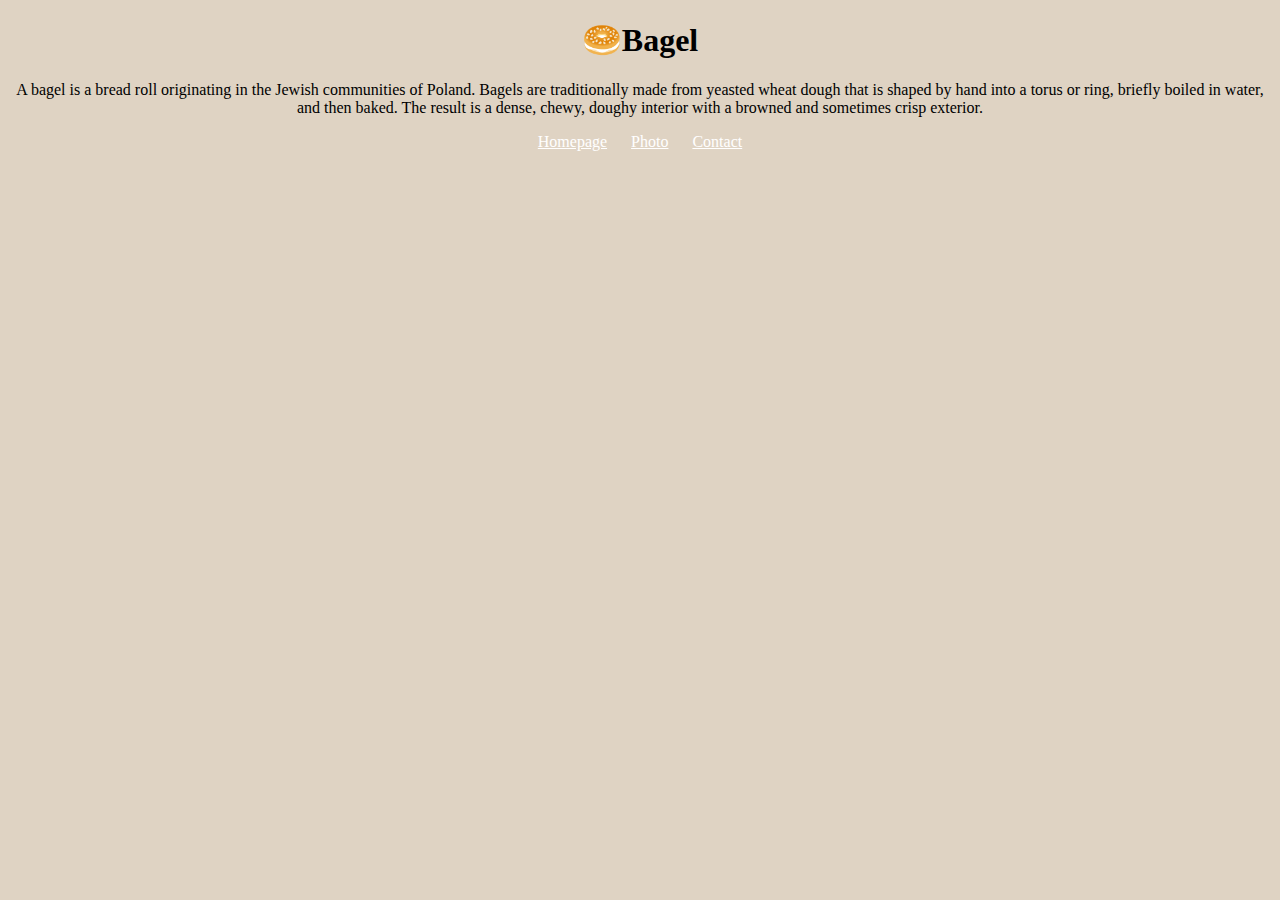
<file: index.html>
<!DOCTYPE html>
<html lang="en">
  <head>
    <meta charset="UTF-8" />
    <meta name="viewport" content="width=device-width, initial-scale=1.0" />
    <link rel="stylesheet" href="/styles.css" />
    <title>The best bagel in New York - Bagels.com</title>
    <meta name="description" content="Taste the best bagels in town" />
  </head>
  <body>
    <h1>🥯Bagel</h1>
    <p>
      A bagel is a bread roll originating in the Jewish communities of Poland.
      Bagels are traditionally made from yeasted wheat dough that is shaped by
      hand into a torus or ring, briefly boiled in water, and then baked. The
      result is a dense, chewy, doughy interior with a browned and sometimes
      crisp exterior.
    </p>
    <div class="page-links">
      <a href="/" title="Home">Homepage</a>
      <a href="/about.html" title="Bagel photo">Photo</a>
      <a href="/contact.html" title="Contact Bagels.com">Contact</a>
    </div>
  </body>
</html>
</file>
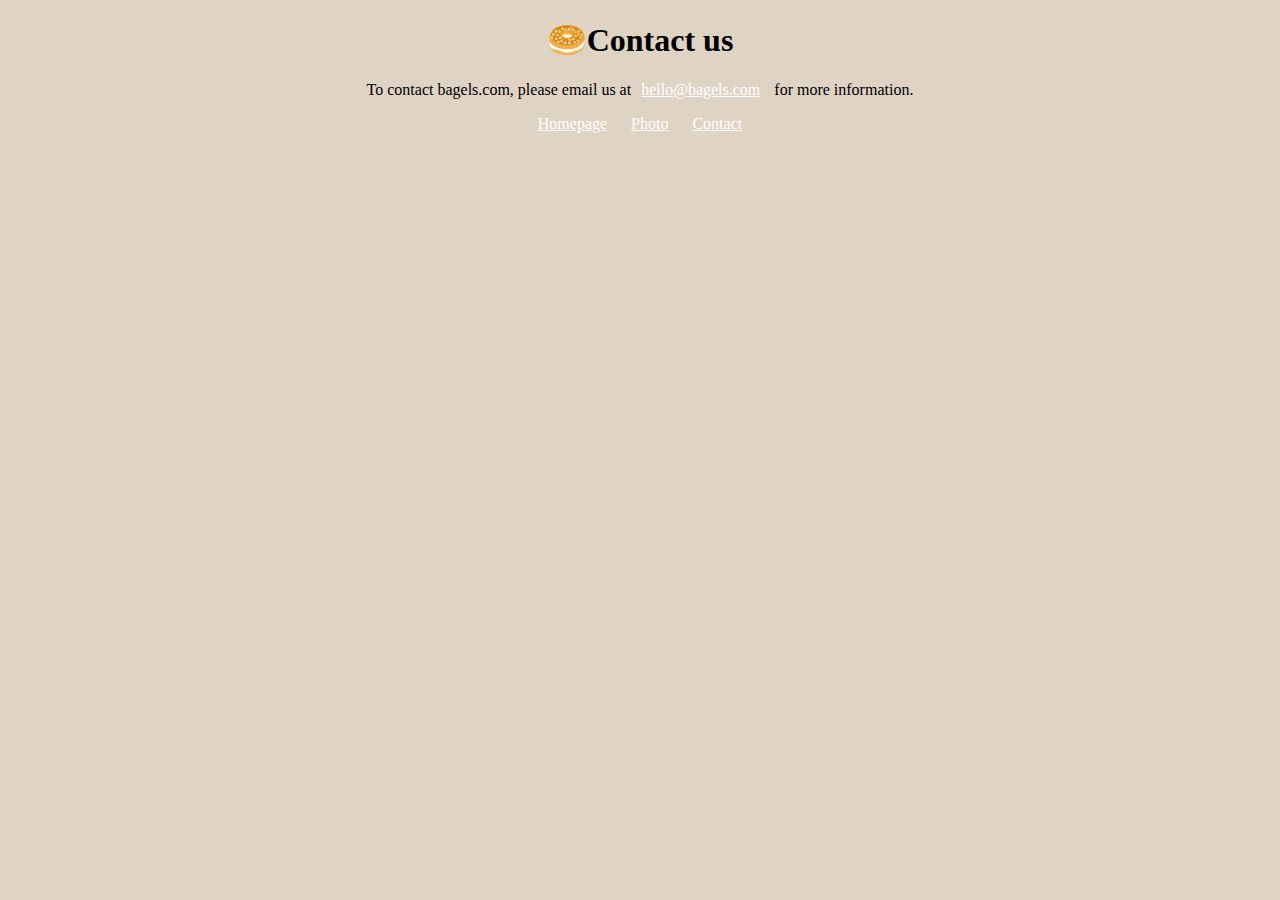
<file: contact.html>
<!DOCTYPE html>
<html lang="en">
  <head>
    <meta charset="UTF-8" />
    <meta name="viewport" content="width=device-width, initial-scale=1.0" />
    <link rel="stylesheet" href="/styles.css" />
    <title>Contact us - Bagels.com</title>
    <meta
      name="description"
      content="Contact bagels.com to learn more about our homemade bagels"
    />
  </head>
  <body>
    <h1>🥯Contact us</h1>
    <p>
      To contact bagels.com, please email us at<a
        href="mailto:hello@bagels.com"
        title="contact us by email"
        >hello@bagels.com</a
      >
      for more information.
    </p>
    <div class="page-links">
      <a href="/" title="Home">Homepage</a>
      <a href="/about.html" title="Bagel photo">Photo</a>
      <a href="/contact.html" title="Contact Bagels.com">Contact</a>
    </div>
  </body>
</html>
</file>
<file: styles.css>
body {
    background-color: #dfd3c3;
}

h1 {
    text-align: center;
}

img {
    display: block;
    margin: auto;
    border-radius: 20px;
}

p {
    text-align: center;
}

.page-links {
    text-align: center;
}

a {
    margin: 0 10px;
    color: white;
}
</file>
